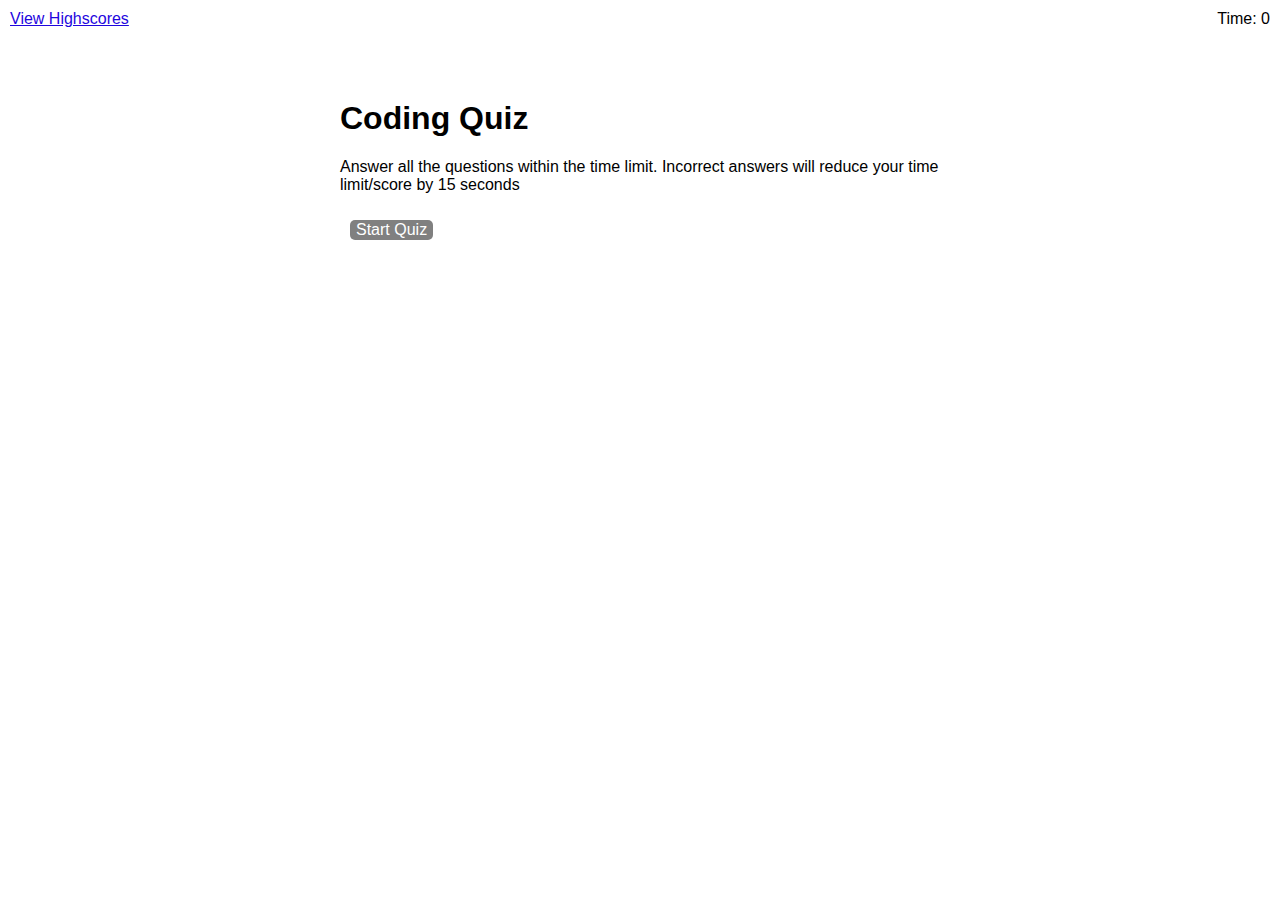
<file: index.html>
<!DOCTYPE html>
<html lang="en">
    <head>
        <meta charset="UTF-8" />
        <meta name="viewport" content="width=device-width, initial-scale=1.0" />
        <meta http-equiv="X-UA-Compatible" content="ie=edge" />
        <title>Coding Quiz</title>
    
        <link rel="stylesheet" href="./assets/css/style.css" />
    </head>

    <body>
        <div class="scores"><a href="highscores.html">View Highscores</a></div>

        <div class="timer">Time: <span id="time">0</span></div>

        <div class="wrapper">
            <div id="start-screen" class="start">
                <h1>Coding Quiz</h1>

                <p>Answer all the questions within the time limit. 
                Incorrect answers will reduce your time limit/score by 15 seconds
                </p>

                <button id="start">Start Quiz</button>

            </div>

            <div id="questions" class="hide">
                <h2 id="question-title"></h2>
                <div id="choices" class="choices"></div>
            </div>

            <div id="end-screen" class="hide">
                <h2>Finished!</h2>
                <p>Your final score is <span id="final-score"></span>.</p>
                <p>
                    Enter initials: <input type="text" id="initials" max="3" />
                    <button id="submit">submit</button>
                </p>
            </div>

            <div id="feedback" class="feedback hide"></div>
        </div>

        <script src="./assets/js/question.js"></script>
        <script src="./assets/js/logic.js"></script>
    </body>
</html>
</file>
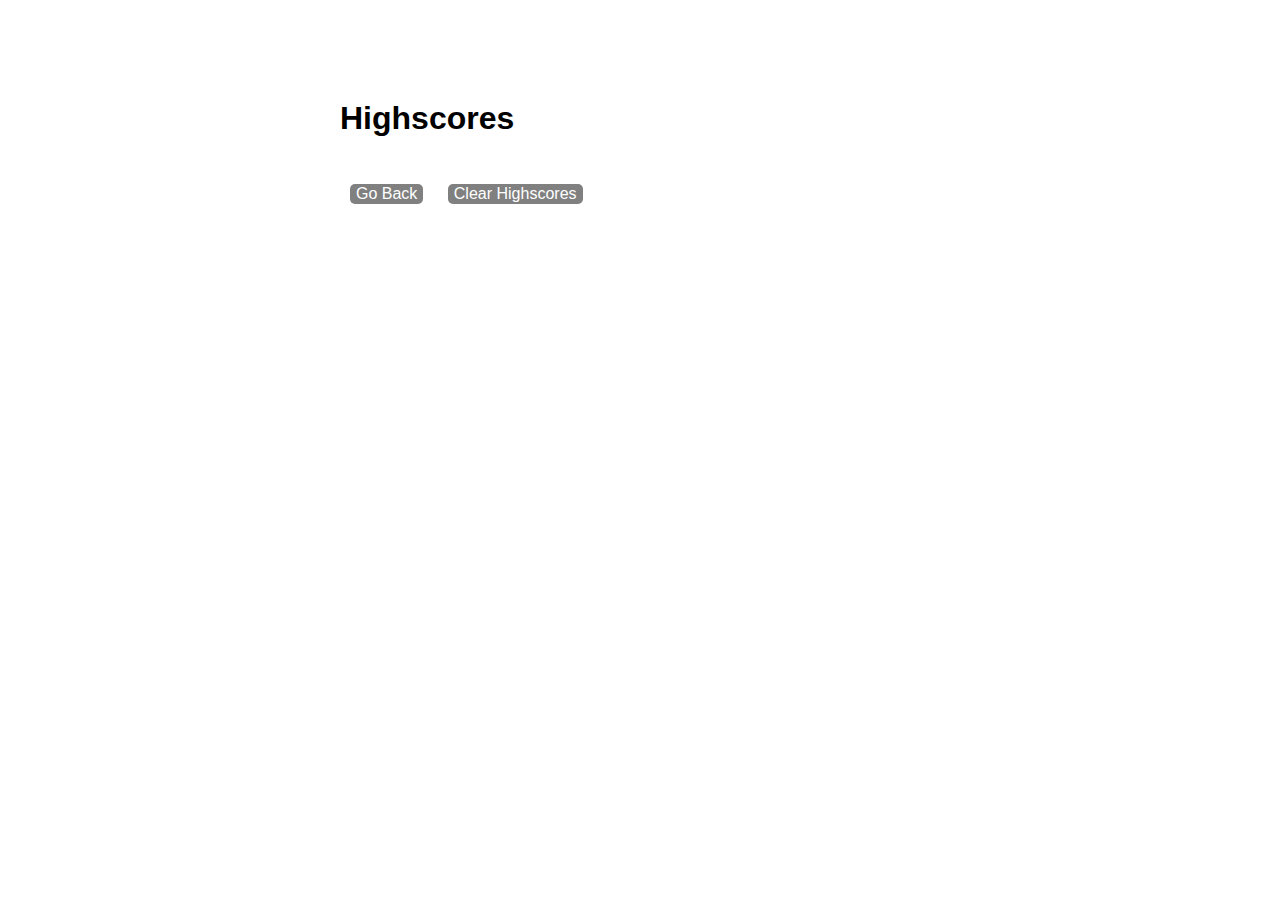
<file: highscores.html>
<!DOCTYPE html>
<html lang="en">
    <head>
        <meta charset="UTF-8" />
        <meta name="viewport" content="width=device-width, initial-scale=1.0" />
        <meta http-equiv="X-UA-Compatible" content="ie=edge" />
        <title>Highscores</title>
    
        <link rel="stylesheet" href="./assets/css/style.css" />
      </head>

      <body>
        <div class="wrapper">
            <h1>Highscores</h1>
            <ol id="highscores"></ol>

            <a href="index.html"><button>Go Back</button></a>
            <button id="clear">Clear Highscores</button>
        </div>
        
        <script src="./assets/js/scores.js"></script>
      </body>
</html>
</file>
<file: assets/css/style.css>
body {
    font-family: Arial;
    font-size: 100%;
}

a {
    color: rgb(31, 6, 222);
    transition: color 0.1s;
}

a:hover {
    color: rgb(53, 55, 57);
}

button {
    display: inline-block;
    margin: 10px;
    cursor: pointer;
    font-size: 100%;
    background-color: grey;
    border-radius: 5px;
    padding: green;
    color: white;
    border: 0;
    transition: background-color 0.1s;
}

button:hover {
    background-color: rgb(53, 55, 57);
}

.choices button {
    display: grid;
    background-color: blue;
    border-radius: 40px;

}

input[type="text"] {
    font-size: 100%;
}

ol {
    padding-left: 0px;
    max-height: 400px;
    overflow: auto;
}

li {
    padding: 5px;
    list-style: decimal inside none;
}

li:nth-child(odd) {
    background-color: azure;
}

.wrapper {
    margin: 100px auto 0 auto;
    max-width: 600px;
}

.hide {
    display: none;
}

.scores {
    position: absolute;
    top: 10px;
    left: 10px;
}

.feedback {
    font-style: italic;
    font-size: 100%;
    margin-top: 20px;
    padding-top: 10px;
    color: rgb(31, 6, 222);
    border-top: 2px solid rgb(255, 255, 255);
}

.timer {
    position: absolute;
    top: 10px;
  right: 10px;
}
</file>
